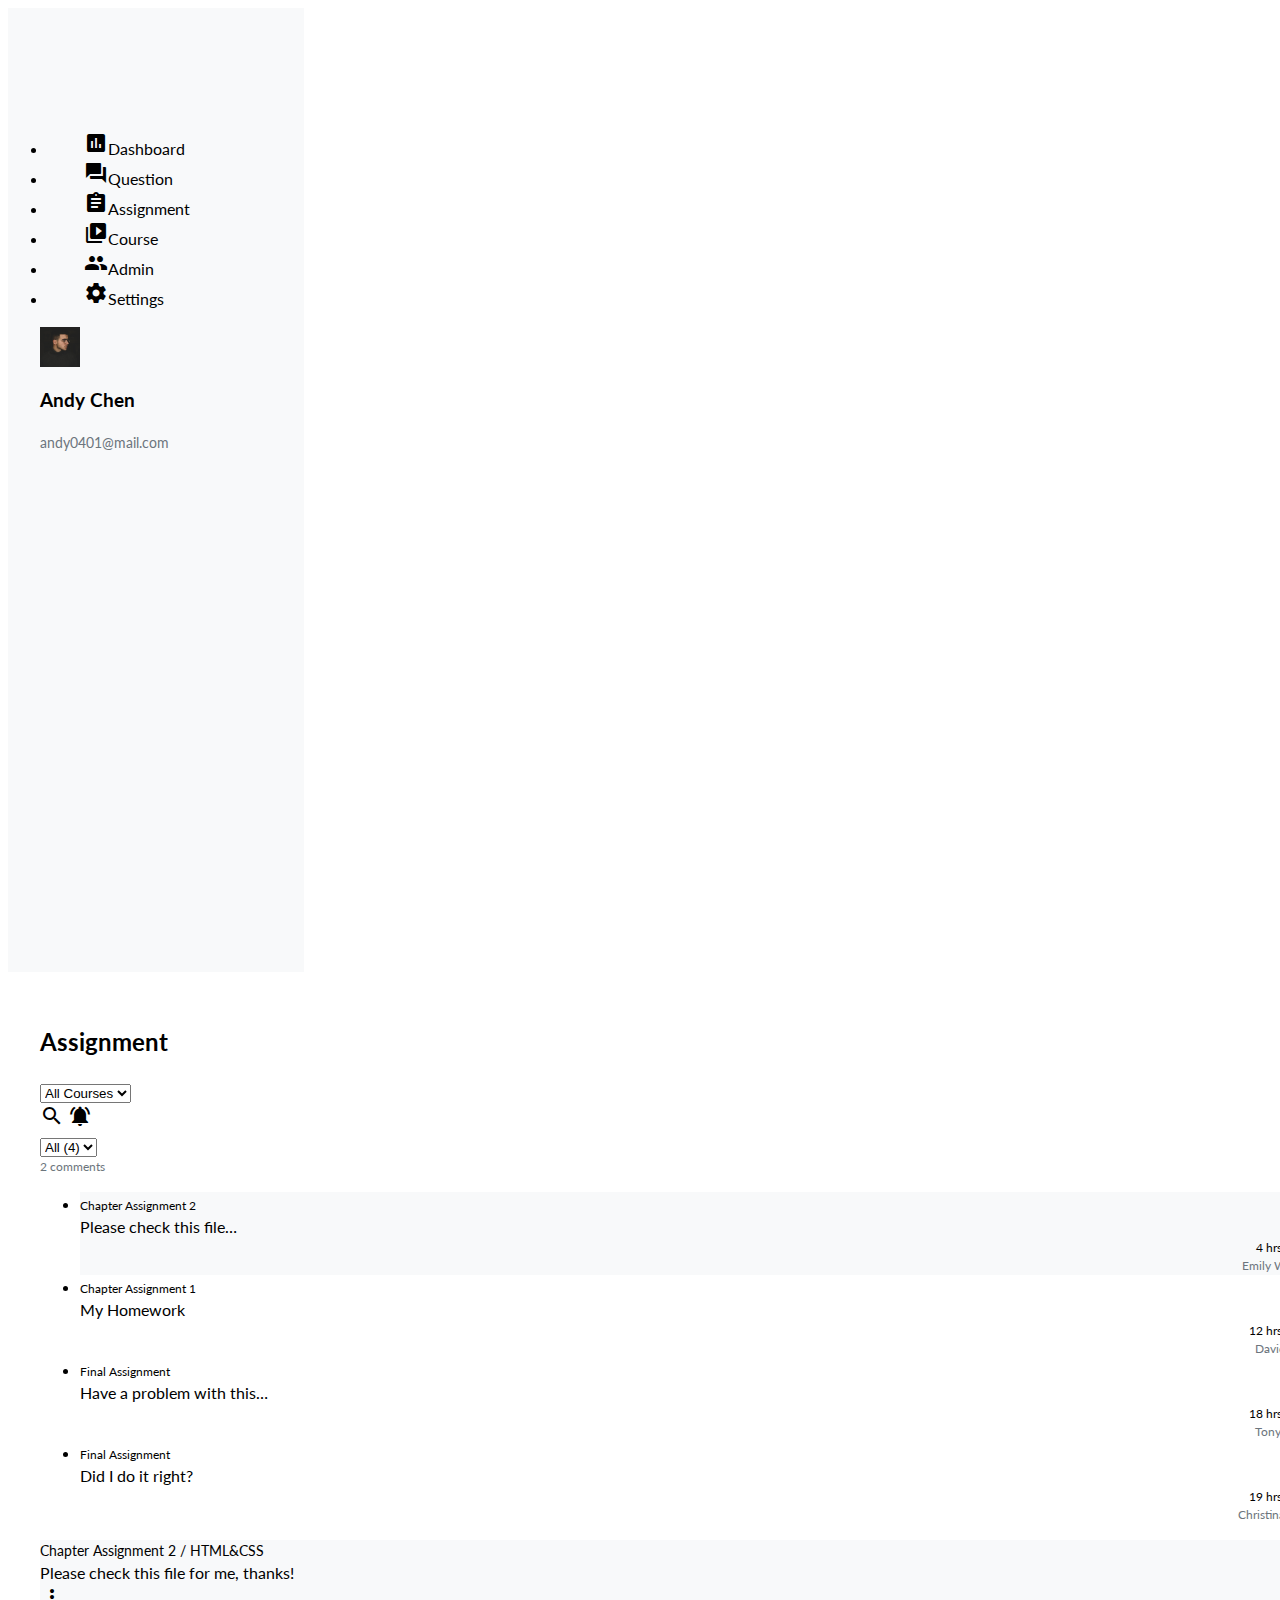
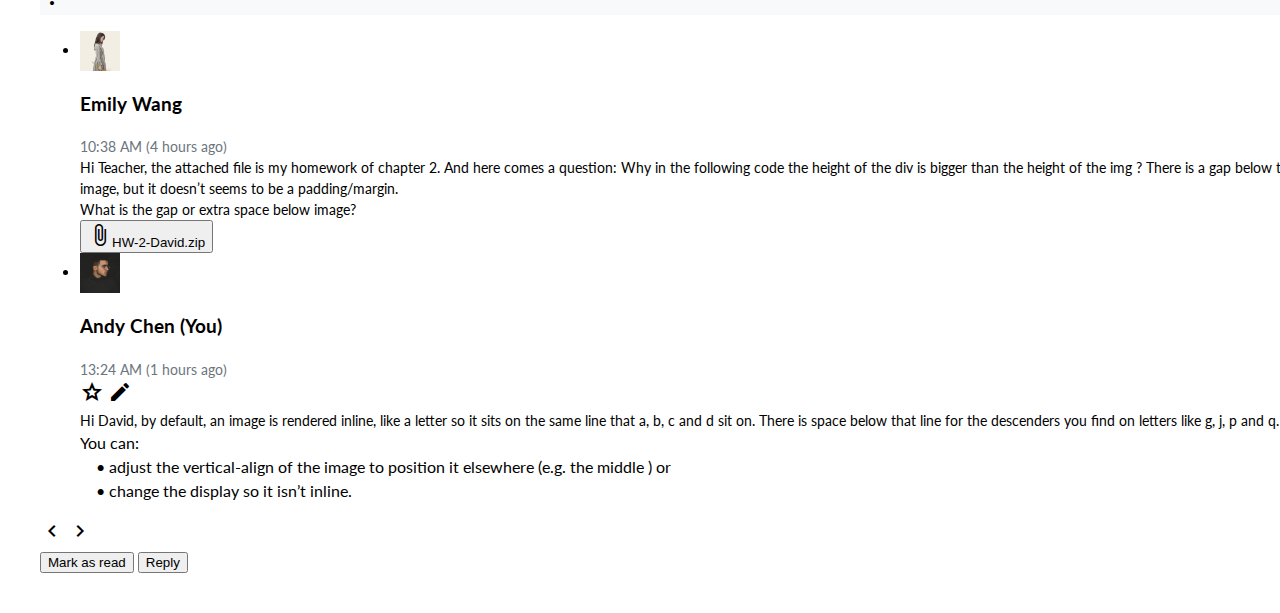
<file: index.html>
<!DOCTYPE html>
<html lang="en">
  <head>
    <meta charset="UTF-8" />
    <meta name="viewport" content="width=device-width, initial-scale=1.0" />
    <meta http-equiv="X-UA-Compatible" content="ie=edge" />
    <title>Assignment</title>
    <link
      href="https://cdn.jsdelivr.net/npm/bootstrap@5.0.0/dist/css/bootstrap.min.css"
      rel="stylesheet"
      integrity="sha384-wEmeIV1mKuiNpC+IOBjI7aAzPcEZeedi5yW5f2yOq55WWLwNGmvvx4Um1vskeMj0"
      crossorigin="anonymous"
    />
    <link
      href="https://fonts.googleapis.com/css2?family=Material+Icons"
      rel="stylesheet"
    />
    <link
      href="https://fonts.googleapis.com/css2?family=Material+Icons+Outlined"
      rel="stylesheet"
    />
    <link rel="stylesheet" href="./assets/style/all.css" />
  </head>

  <body class="d-flex">
    <header class="header">
      <div class="sidebar d-flex flex-column">
        <h1 class="mb-4">
          <a href="./index.html" class="text-hide">dashboard</a>
        </h1>
        <ul class="sidebar-list list-unstyled">
          <li class="sidebar-item mb-4">
            <a href="javascript:;" class="fw-bold d-flex align-items-center"
              ><span class="material-icons me-3">insert_chart</span
              ><span>Dashboard</span></a
            >
          </li>
          <li class="sidebar-item mb-4">
            <a href="javascript:;" class="fw-bold d-flex align-items-center"
              ><span class="material-icons me-3">question_answer</span
              ><span>Question</span></a
            >
          </li>
          <li class="sidebar-item mb-4">
            <a href="javascript:;" class="fw-bold d-flex align-items-center"
              ><span class="material-icons me-3">assignment</span
              ><span>Assignment</span></a
            >
          </li>
          <li class="sidebar-item mb-4">
            <a href="javascript:;" class="fw-bold d-flex align-items-center"
              ><span class="material-icons me-3">video_library</span
              ><span>Course</span></a
            >
          </li>
          <li class="sidebar-item mb-4">
            <a href="javascript:;" class="fw-bold d-flex align-items-center"
              ><span class="material-icons me-3">people</span
              ><span>Admin</span></a
            >
          </li>
          <li class="sidebar-item">
            <a href="javascript:;" class="fw-bold d-flex align-items-center"
              ><span class="material-icons me-3">settings</span
              ><span>Settings</span></a
            >
          </li>
        </ul>
        <div class="sidebar-profile d-flex align-items-center mt-auto">
          <img
            src="./assets/images/andychen.jpeg"
            class="profile-photo rounded-circle me-2"
            alt="andy"
          />
          <div class="personal-info">
            <h3 class="fs-6 fw-bold mb-1">Andy Chen</h3>
            <p class="fs-sm text-gray-600">andy0401@mail.com</p>
          </div>
        </div>
      </div>
    </header>

    
<main class="main">
  <div class="d-flex justify-content-between mb-5">
    <div class="d-flex align-items-center">
      <h2 class="fs-4 fw-bold mb-0 me-5">Assignment</h2>
      <select class="form-select border-0" aria-label="Default select example">
        <option selected>All Courses</option>
        <option value="1">One</option>
        <option value="2">Two</option>
        <option value="3">Three</option>
      </select>
    </div>
    <div class="d-flex align-items-center">
      <span class="material-icons me-4">search</span>
      <span class="material-icons">notifications_active</span>
    </div>
  </div>
  <div class="d-flex justify-content-between align-items-center mb-1">
    <div>
      <select
        class="form-select border-0 fw-bold"
        aria-label="Default select example"
      >
        <option selected>All (4)</option>
        <option value="1">One</option>
        <option value="2">Two</option>
        <option value="3">Three</option>
      </select>
    </div>
    <p class="fs-xs text-gray-600">2 comments</p>
  </div>
  <div class="row">
    <div class="col-4">
      <ul class="list-group">
        <li
          class="
            list-group-item
            d-flex
            justify-content-between
            align-items-center
            bg-gray-100
          "
        >
          <div>
            <p class="fs-xs mb-1">Chapter Assignment 2</p>
            <p class="fw-bold">Please check this file…</p>
          </div>
          <div>
            <p class="fs-xs mb-2 text-right">4 hrs ago</p>
            <p class="fs-xs text-gray-600 text-right">Emily Wang</p>
          </div>
        </li>
        <li
          class="
            list-group-item
            d-flex
            justify-content-between
            align-items-center
          "
        >
          <div>
            <p class="fs-xs mb-1">Chapter Assignment 1</p>
            <p class="fw-bold">My Homework</p>
          </div>
          <div>
            <p class="fs-xs mb-2 text-right">12 hrs ago</p>
            <p class="fs-xs text-gray-600 text-right">David Xu</p>
          </div>
        </li>
        <li
          class="
            list-group-item
            d-flex
            justify-content-between
            align-items-center
          "
        >
          <div>
            <p class="fs-xs mb-1">Final Assignment</p>
            <p class="fw-bold">Have a problem with this…</p>
          </div>
          <div>
            <p class="fs-xs mb-2 text-right">18 hrs ago</p>
            <p class="fs-xs text-gray-600 text-right">Tony Wei</p>
          </div>
        </li>
        <li
          class="
            list-group-item
            d-flex
            justify-content-between
            align-items-center
          "
        >
          <div>
            <p class="fs-xs mb-1">Final Assignment</p>
            <p class="fw-bold">Did I do it right?</p>
          </div>
          <div>
            <p class="fs-xs mb-2 text-right">19 hrs ago</p>
            <p class="fs-xs text-gray-600 text-right">Christina Lin</p>
          </div>
        </li>
      </ul>
    </div>
    <div class="col-8">
      <div
        class="
          card-header
          list-group-item
          d-flex
          align-items-center
          justify-content-between
          bg-gray-100
        "
      >
        <div>
          <p class="fs-sm">Chapter Assignment 2 / HTML&CSS</p>
          <p class="fw-bold">Please check this file for me, thanks!</p>
        </div>
        <a href="javascript:;"><span class="material-icons">more_vert</span></a>
      </div>
      <div class="card card-body card-body_assignment mb-4">
        <ul class="list-group pe-3">
          <li class="list-group-item d-flex border-0">
            <img
              src="./assets/images/emilywang.jpeg"
              alt="emilyWang"
              class="profile-photo rounded-circle me-2"
            />
            <div class="assignment-content border-bottom">
              <h3 class="fs-6 fw-bold mb-1">Emily Wang</h3>
              <p class="fs-sm mb-3 text-gray-600">10:38 AM (4 hours ago)</p>
              <p class="fs-sm mb-3">
                Hi Teacher, the attached file is my homework of chapter 2. And
                here comes a question: Why in the following code the height of
                the div is bigger than the height of the img ? There is a gap
                below the <span class="text-success">image</span>, but it
                doesn’t seems to be a padding/margin.<br />
                What is the gap or extra space below image?
              </p>
              <button
                class="btn btn-light border rounded-0 fw-bold d-flex mb-3 py-2"
              >
                <span class="material-icons me-2">attach_file</span
                >HW-2-David.zip
              </button>
            </div>
          </li>
          <li class="list-group-item list-group-item_reply d-flex border-0">
            <img
              src="./assets/images/andychen.jpeg"
              alt="emilyWang"
              class="profile-photo rounded-circle me-2"
            />
            <div class="assignment-content">
              <div
                class="d-flex align-items-center justify-content-between mb-3"
              >
                <div>
                  <h3 class="fs-6 fw-bold mb-1">Andy Chen (You)</h3>
                  <p class="fs-sm text-gray-600">13:24 AM (1 hours ago)</p>
                </div>
                <div>
                  <span class="material-icons-outlined me-4"> grade </span>
                  <span class="material-icons"> edit </span>
                </div>
              </div>
              <p class="fs-sm mb-4">
                Hi David, by default, an image is rendered inline, like a letter
                so it sits on the same line that a, b, c and d sit on. There is
                space below that line for the descenders you find on letters
                like g, j, p and q.
              </p>
              <p class="mb-4">You can:</p>
              <p>
                　• adjust the
                <span class="text-success">vertical-align</span> of the image to
                position it elsewhere (e.g. the
                <span class="text-success">middle</span> ) or <br />　• change
                the <span class="text-success">display</span>
                so it isn’t inline.
              </p>
            </div>
          </li>
        </ul>
      </div>
      <div class="d-flex align-items-center justify-content-between">
        <div>
          <a href=""
            ><span class="material-icons-outlined">chevron_left</span></a
          >
          <a href=""
            ><span class="material-icons-outlined">chevron_right</span></a
          >
        </div>
        <div>
          <button
            type="button"
            class="cancelBtn btn btn-outline-success py-2 px-5 me-3"
          >
            Mark as read
          </button>
          <button type="button" class="replyBtn btn btn-success py-2 px-5">
            Reply
          </button>
        </div>
      </div>
      <div id="editor" class="d-none"></div>
    </div>
  </div>
</main>


    <script
      src="https://cdn.jsdelivr.net/npm/bootstrap@5.0.0/dist/js/bootstrap.bundle.min.js"
      integrity="sha384-p34f1UUtsS3wqzfto5wAAmdvj+osOnFyQFpp4Ua3gs/ZVWx6oOypYoCJhGGScy+8"
      crossorigin="anonymous"
    ></script>
    <script src="./assets/js/vendors.js"></script>
    <script src="https://cdn.ckeditor.com/ckeditor5/29.1.0/classic/ckeditor.js"></script>
    <script
      src="https://code.jquery.com/jquery-3.6.0.js"
      integrity="sha256-H+K7U5CnXl1h5ywQfKtSj8PCmoN9aaq30gDh27Xc0jk="
      crossorigin="anonymous"
    ></script>
    <script src="./assets/js/all.js"></script>
  </body>
</html>
</file>
<file: assets/style/all.css>
@import url("https://fonts.googleapis.com/css2?family=Lato:wght@400;700&display=swap");
.fs-sm {
  font-size: 0.875rem; }

.fs-xs {
  font-size: 0.75rem; }

.text-gray-600 {
  color: #6c757d; }

.bg-gray-100 {
  background-color: #f8f9fa; }

.text-right {
  text-align: right; }

.profile-photo {
  height: 40px;
  width: 40px;
  -o-object-fit: cover;
     object-fit: cover; }

body {
  font-size: 16px;
  font-family: "Lato", sans-serif;
  line-height: 1.5; }

img {
  max-width: 100%;
  height: auto;
  vertical-align: middle; }

a {
  text-decoration: none;
  color: #000; }

p {
  margin: 0; }

.text-hide {
  display: block;
  text-indent: 101%;
  white-space: nowrap;
  overflow: hidden; }

.header {
  height: 100vh;
  width: 296px;
  background-color: #f8f9fa;
  padding: 32px 0px; }
  .header h1 {
    padding: 0 32px; }
    .header h1 a {
      background: url(https://raw.githubusercontent.com/hexschool/webLayoutTraining1st/2b326fe971cd296bd54667a9b4a63c4b0f19fab3/week5/logo-ANSWER.svg) no-repeat; }

.sidebar {
  height: 100%; }
  .sidebar-list a {
    color: #000;
    display: block;
    padding: 0 32px;
    border-left: 4px solid transparent; }
    .sidebar-list a:hover {
      color: #198754;
      border-left: 4px solid #198754; }
  .sidebar-profile {
    padding: 0 32px; }

.main {
  padding: 32px;
  width: 100%; }

.assignment-content {
  width: 100%; }

.ck-editor__editable {
  min-height: 319px; }

/*# sourceMappingURL=all.css.map */
</file>
